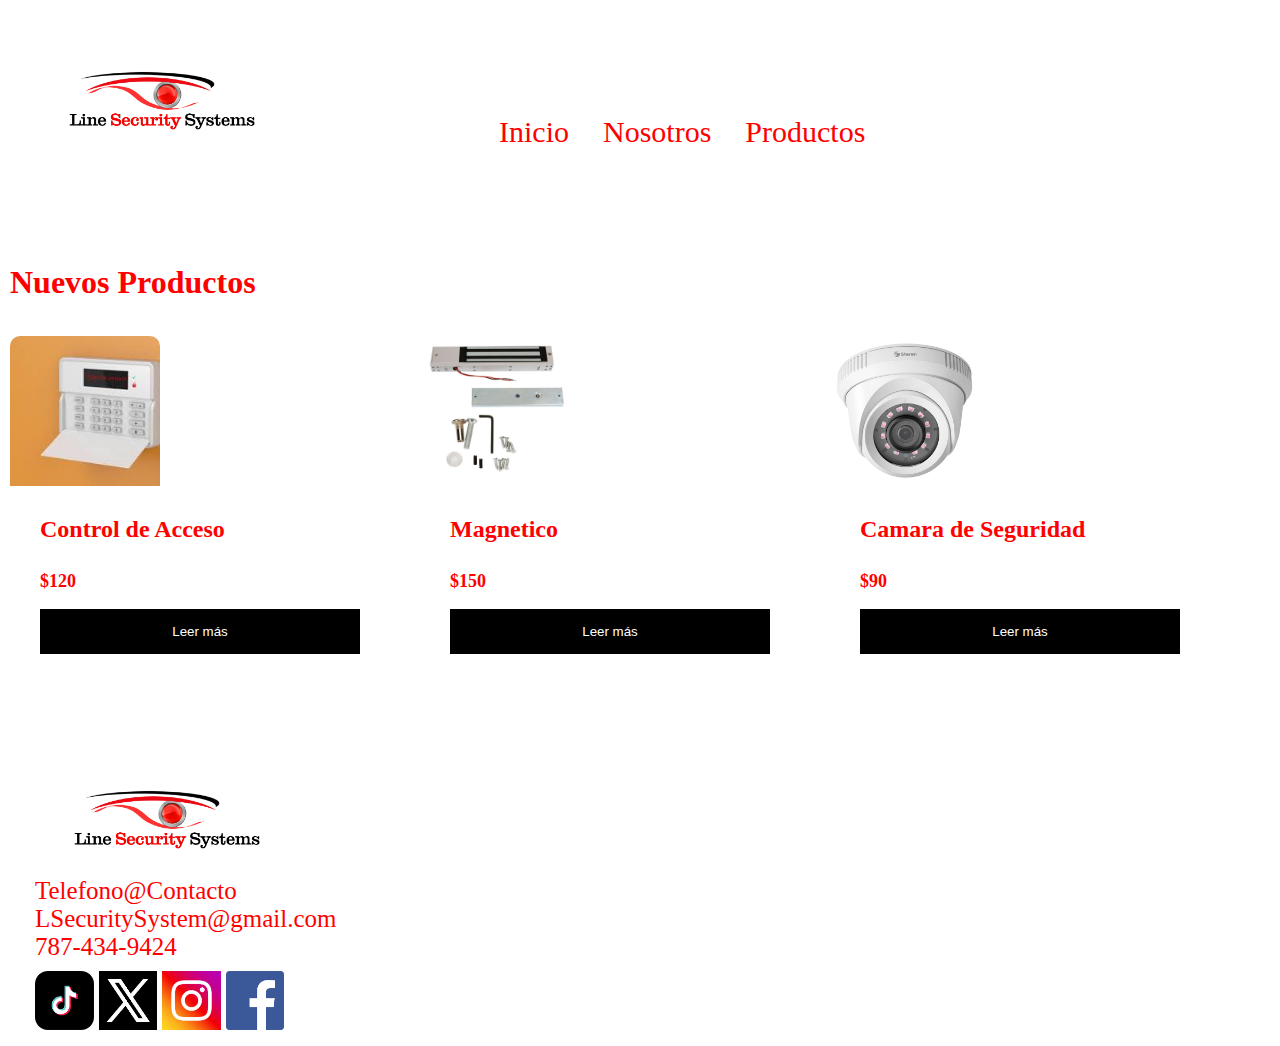
<file: Pagina Principal/index.html>
<!DOCTYPE html>
<html lang="en">
<head>
    <meta charset="UTF-8">
    <title>MyFirstWebSite</title>
    <link rel="stylesheet" type="text/css" href="SiteStyle/Global.css">
    <link rel="stylesheet" href="SiteImage">
</head>
<body>
   <header>
    <nav>
        <img src="SiteImage/logo%20LSS.jpg" alt="Logo">
        <a href="#">Inicio</a>
        <a href="#">Nosotros</a>
        <a href="#">Productos</a>
   </nav>
   </header>
   
   <div><h1>Nuevos Productos</h1></div>
       <div class="container-items">
           <div class="item">
               <figure>
                   <img src="SiteImage/Security%20item.jpg" alt="Producto">
               </figure>
               <div class="info-product">
                  <h2>Control de Acceso</h2>
                  <p class="price">$120</p>
                  <button>Leer más</button>
               </div>
           </div>
           <div class="item">
               <figure>
                   <img src="SiteImage/cierre-magnetico-12v-180kg-396lb.jpg" alt="producto">
               </figure>
               <div class="info-product">
                  <h2>Magnetico</h2>
                  <p class="price">$150</p>
                  <button>Leer más</button>
               </div>
           </div>
           <div class="item">
               <figure>
                   <img src="SiteImage/camara-de-seguridad-cctv-digital-full-hd-tipo-domo-tetrahibrida.jpg" alt="producto">
               </figure>
               <div class="info-product">
                  <h2>Camara de Seguridad</h2>
                  <p class="price">$90</p>
                  <button>Leer más</button>
               </div>
           </div>
       </div>
       <footer>
        <div id="LOGO">
            <img src="SiteImage/logo%20LSS.jpg" alt="logo">
        </div>
        <div>
        <p>Telefono@Contacto</p>
        <p>LSecuritySystem@gmail.com</p>
        <p>787-434-9424</p>
        <div id="redes">
            <a href="https://www.tiktok.com/"><img src="SiteImage/download%20(1).png" alt="tictok"></a> 
            <a href="https://x.com/home"><img src="SiteImage/download%20(2).png" alt="X/Twitter"></a>
            <a href="https://www.instagram.com/"><img src="SiteImage/download.jpg" alt="Instagram"></a>
            <a href="https://www.facebook.com/"><img src="SiteImage/download.png" alt="Facebook"></a>
        </div>
        </div>
        
        </footer>
   
    
    
</body>
</html>
</file>
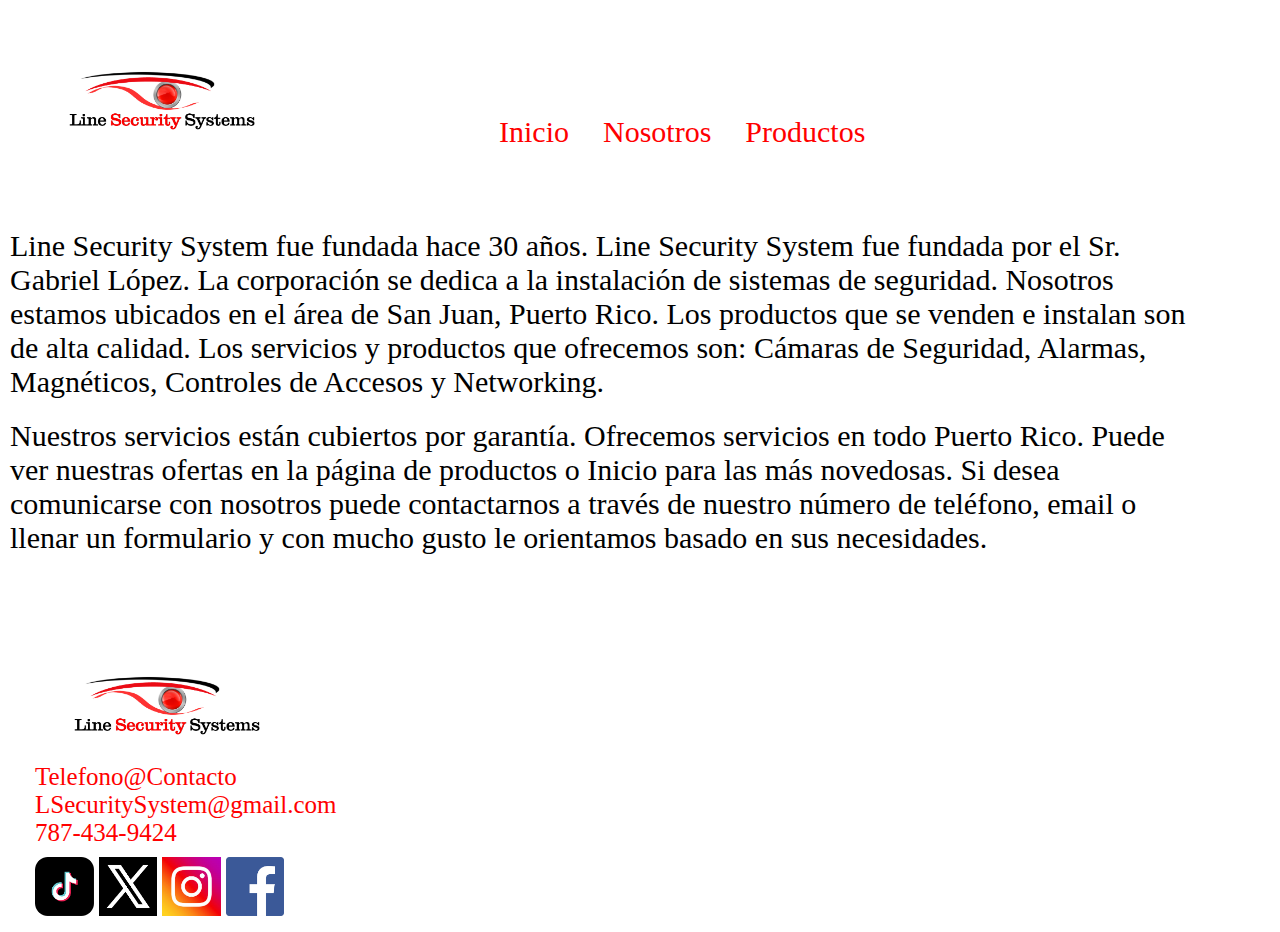
<file: Pagina Secundaria/index.html>
<!DOCTYPE html>
<html lang="en">
<head>
    <meta charset="UTF-8">
    <title>Sobre Nosotros</title>
    <link rel="stylesheet" type="text/css" href="SiteStyle/Global.css">
    <link rel="stylesheet" href="SiteImage">
</head>
<body>
    <header>
        <nav>
           <img src="SiteImage/logo%20LSS.jpg" alt="Logo">
                <a href="#">Inicio</a>
                <a href="#">Nosotros</a>
                <a href="#">Productos</a>
        </nav>
   </header>
   <div id="Nosotros">
   <p>Line Security System fue fundada hace 30 años. Line Security System fue fundada por el Sr. Gabriel López. La corporación se dedica a la instalación de sistemas de seguridad. Nosotros estamos ubicados en el área de San Juan, Puerto Rico. Los productos que se venden e instalan son de alta calidad. Los servicios y productos que ofrecemos son: Cámaras de Seguridad, Alarmas, Magnéticos, Controles de Accesos y Networking.
   </p>
   
   <p id="SParr">Nuestros servicios están cubiertos por garantía. Ofrecemos servicios en todo Puerto Rico. Puede ver nuestras ofertas en la página de productos o Inicio para las más novedosas. Si desea comunicarse con nosotros puede contactarnos a través de nuestro número de teléfono, email o llenar un formulario y con mucho gusto le orientamos basado en sus necesidades.
   </p>

   </div>
    
    
    <footer>
        <div id="LOGO">
            <img src="SiteImage/logo%20LSS.jpg" alt="logo">
        </div>
        <div>
        <p>Telefono@Contacto</p>
        <p>LSecuritySystem@gmail.com</p>
        <p>787-434-9424</p>
        <div id="redes">
           <a href="https://www.tiktok.com/"><img src="SiteImage/download%20(1).png" alt="tictok"></a> 
            <a href="https://x.com/home"><img src="SiteImage/download%20(2).png" alt="X/Twitter"></a>
            <a href="https://www.instagram.com/"><img src="SiteImage/download.jpg" alt="Instagram"></a>
            <a href="https://www.facebook.com/"><img src="SiteImage/download.png" alt="Facebook"></a>
        </div>
        </div>
        
        </footer>
</body>
    
</html>
</file>
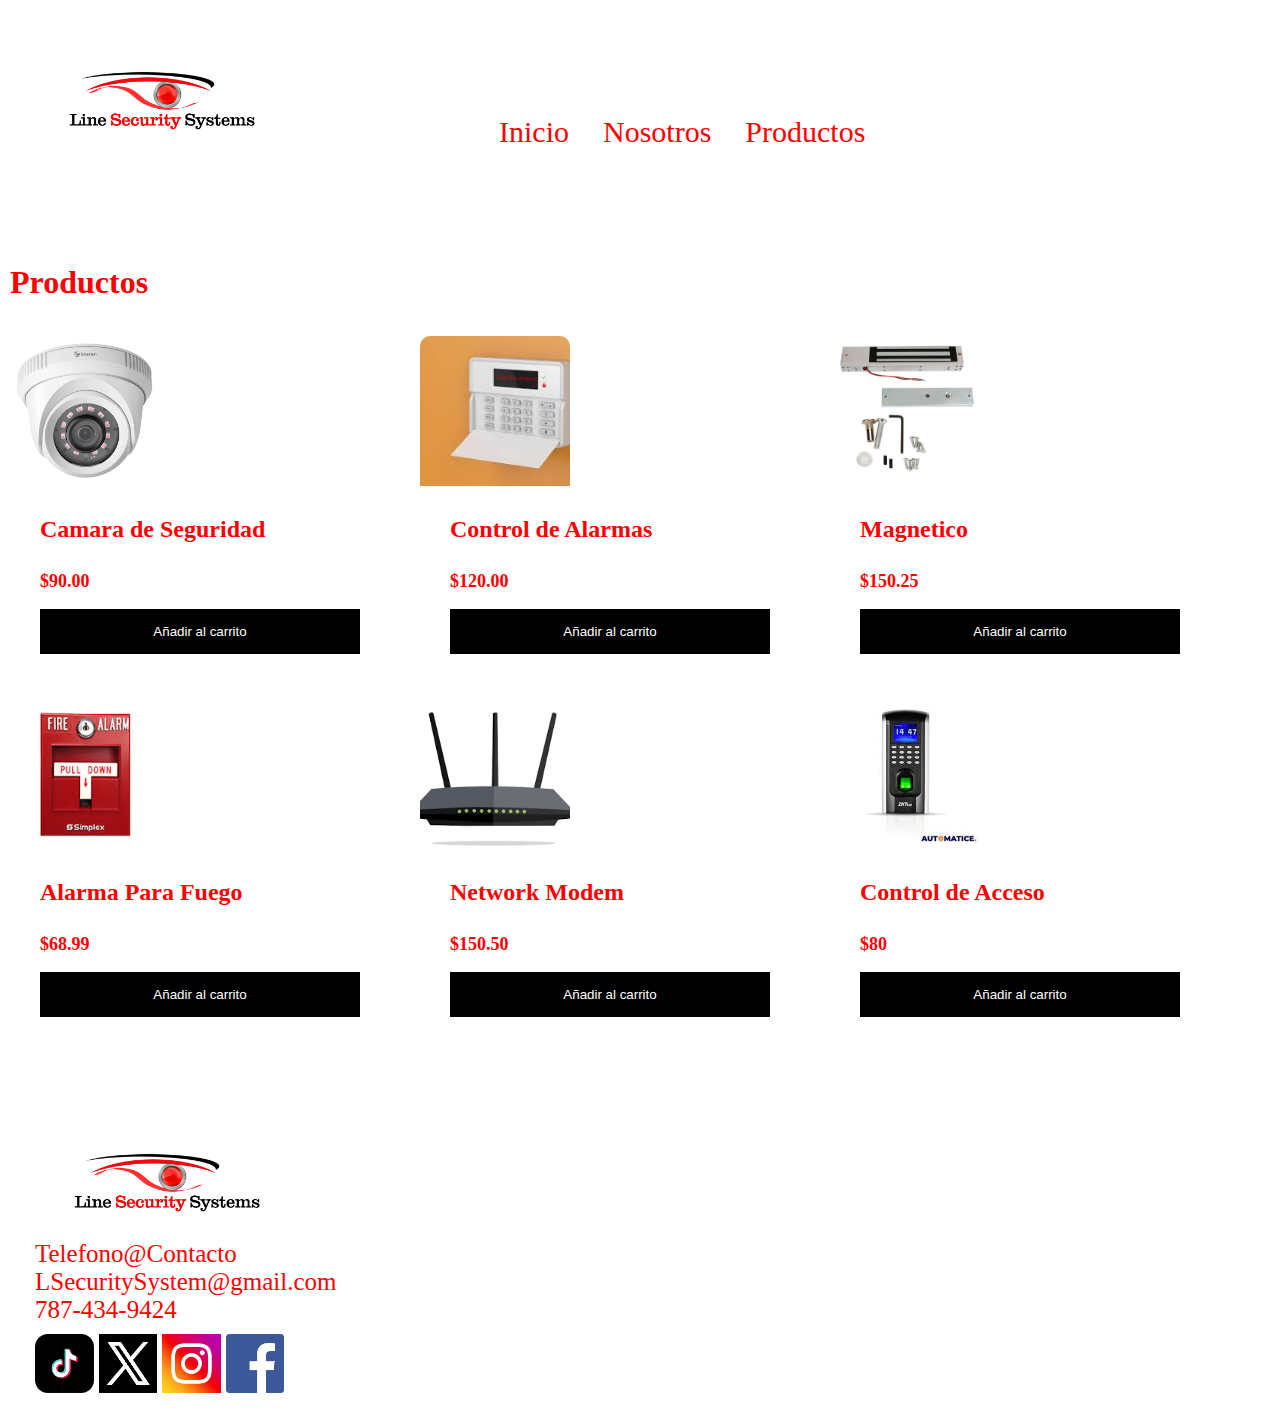
<file: Pagina terciaria/index.html>
<!DOCTYPE html>
<html lang="en">
<head>
    <meta charset="UTF-8">
    <title>Productos</title>
    <link rel="stylesheet" type="text/css" href="SiteStyle/Global.css">
    <link rel="stylesheet" href="SiteImage">
</head>
<body>
   <header>
    <nav>
        <img src="SiteImage/logo%20LSS.jpg" alt="Logo">
            <a href="#">Inicio</a>
            <a href="#">Nosotros</a>
            <a href="#">Productos</a>
   </nav>
   </header>
   
   <div>
   <h1>Productos</h1>
   </div>
   
    <div class="container-items">
        <div class="item">
               <figure>
                   <img src="SiteImage/camara-de-seguridad-cctv-digital-full-hd-tipo-domo-tetrahibrida.jpg" alt="Producto">
               </figure>
               <div class="info-product">
                  <h2>Camara de Seguridad</h2>
                  <p class="price">$90.00</p>
                  <button>Añadir al carrito</button>
               </div>
           </div>
           <div class="item">
               <figure>
                   <img src="SiteImage/Security%20item.jpg" alt="Producto">
               </figure>
               <div class="info-product">
                  <h2>Control de Alarmas</h2>
                  <p class="price">$120.00</p>
                  <button>Añadir al carrito</button>
               </div>
           </div>
           <div class="item">
               <figure>
                   <img src="SiteImage/cierre-magnetico-12v-180kg-396lb.jpg" alt="Producto">
               </figure>
               <div class="info-product">
                  <h2>Magnetico</h2>
                  <p class="price">$150.25</p>
                  <button>Añadir al carrito</button>
               </div>
           </div>
           <div class="item">
               <figure>
                   <img src="SiteImage/download%20(1).jpg" alt="Producto">
               </figure>
               <div class="info-product">
                  <h2>Alarma Para Fuego</h2>
                  <p class="price">$68.99</p>
                  <button>Añadir al carrito</button>
               </div>
           </div>
           <div class="item">
               <figure>
                   <img src="SiteImage/download%20(3).png" alt="Producto">
               </figure>
               <div class="info-product">
                  <h2>Network Modem</h2>
                  <p class="price">$150.50</p>
                  <button>Añadir al carrito</button>
               </div>
           </div>
           <div class="item">
               <figure>
                   <img src="SiteImage/images.jpg" alt="Producto">
               </figure>
               <div class="info-product">
                  <h2>Control de Acceso</h2>
                  <p class="price">$80</p>
                  <button>Añadir al carrito</button>
               </div>
        </div>
    </div>
    <footer>
        <div id="LOGO">
            <img src="SiteImage/logo%20LSS.jpg" alt="logo">
        </div>
        <div>
        <p>Telefono@Contacto</p>
        <p>LSecuritySystem@gmail.com</p>
        <p>787-434-9424</p>
        <div id="redes">
           <a href="https://www.tiktok.com/"><img src="SiteImage/download%20(1).png" alt="tictok"></a> 
            <a href="https://x.com/home"><img src="SiteImage/download%20(2).png" alt="X/Twitter"></a>
            <a href="https://www.instagram.com/"><img src="SiteImage/download.jpg" alt="Instagram"></a>
            <a href="https://www.facebook.com/"><img src="SiteImage/download.png" alt="Facebook"></a>
        </div>
        </div>
        
        </footer>
    
</body>
</html>
</file>
<file: Pagina Principal/SiteStyle/Global.css>
/*Estilos globales*/
/*Pagina principal (inicio)*/

*::after,
*::before,
*{
    margin: 0;
    padding: 0;
    box-sizing: border-box;
}
body{
    background-color: #fff;
    margin: 0 auto;
    max-width: 1200px;
    font-family: 'Lato';
    color: #ff0000;
    margin-left: 10px;
}

img{
    max-width: 100%;
    
}

/*Header*/
header{
    display: flex;
    justify-content: space-between;
    padding: 30px 0 40px 0;
}



/*main*/
.container-items{
    display: grid;
    grid-template-columns: repeat(3, 1fr);
    gap: 30px;
}
h1{
    margin-top: 75px;
    margin-bottom: 35px;
}

.item{
    border-radius: 10px;
}

.item:hover{
    box-shadow: 0 10px 20px rgba(0,0,0,0.20);
}

.info-product{
    padding: 15px 30px;
    line-height: 2;
    display: flex;
    flex-direction: column;
    gap: 10px;
}

.item img{
    height: 150px;
    width: 150px;
    object-fit: cover;
    border-radius: 10px 10px 0 0;
    transition: all .5s;
}

.item:hover img{
    transform: scale(1.2);
}

.item figure{
    overflow: hidden;
}

.price{
    font-size: 18px;
    font-weight: 900;
}
.info-product button{
    border: none;
    background: none;
    background-color: black;
    color: #fff;
    padding: 15px 10px;
    cursor: pointer;
    
}

footer{
    margin-top: 100px;
    margin-left: 25px;
    display: grid;
    grid-template-columns: auto;
}

footer div{
    margin-top: 10px;
    font-size: 25px;
}
#redes{
    text-align: center;
    display: grid;
    grid-template-columns: repeat(4, 0.1fr);
    gap: 5px;
    margin-bottom: 10px;
    width: 600px
}
#LOGO{
    width: 250px;
}




nav{
    text-align: right;
    padding: 30px 50px 0 0;
}

nav > a{
    color: #ff0000;
    font-weight: 300;
    font-size: 30px;
    text-decoration: none;
    margin: 15px;
}

nav > img{
    margin-right: 200px;
    margin-left: 20px;
    width: 250px;
}



/*Pagina de nosotros*/
#Nosotros{
    font-size: 30px;
    color: black;
    margin-top: 40px;
}
#SParr{
    margin-top: 20px;
}
</file>
<file: Pagina Secundaria/SiteStyle/Global.css>
/*Estilos globales*/
/*Pagina principal (inicio)*/

*::after,
*::before,
*{
    margin: 0;
    padding: 0;
    box-sizing: border-box;
}
body{
    background-color: #fff;
    margin: 0 auto;
    max-width: 1200px;
    font-family: 'Lato';
    color: #ff0000;
    margin-left: 10px;
}

img{
    max-width: 100%;
    
}

/*Header*/
header{
    display: flex;
    justify-content: space-between;
    padding: 30px 0 40px 0;
}



/*main*/
.container-items{
    display: grid;
    grid-template-columns: repeat(3, 1fr);
    gap: 30px;
}
h1{
    margin-top: 75px;
    margin-bottom: 35px;
}

.item{
    border-radius: 10px;
}

.item:hover{
    box-shadow: 0 10px 20px rgba(0,0,0,0.20);
}

.info-product{
    padding: 15px 30px;
    line-height: 2;
    display: flex;
    flex-direction: column;
    gap: 10px;
}

.item img{
    height: 150px;
    width: 150px;
    object-fit: cover;
    border-radius: 10px 10px 0 0;
    transition: all .5s;
}

.item:hover img{
    transform: scale(1.2);
}

.item figure{
    overflow: hidden;
}

.price{
    font-size: 18px;
    font-weight: 900;
}
.info-product button{
    border: none;
    background: none;
    background-color: black;
    color: #fff;
    padding: 15px 10px;
    cursor: pointer;
    
}

footer{
    margin-top: 100px;
    margin-left: 25px;
    display: grid;
    grid-template-columns: auto;
}

footer div{
    margin-top: 10px;
    font-size: 25px;
}
#redes{
    text-align: center;
    display: grid;
    grid-template-columns: repeat(4, 0.1fr);
    gap: 5px;
    margin-bottom: 10px;
    width: 600px
}
#LOGO{
    width: 250px;
}




nav{
    text-align: right;
    padding: 30px 50px 0 0;
}

nav > a{
    color: #ff0000;
    font-weight: 300;
    font-size: 30px;
    text-decoration: none;
    margin: 15px;
}

nav > img{
    margin-right: 200px;
    margin-left: 20px;
    width: 250px;
}



/*Pagina de nosotros*/
#Nosotros{
    font-size: 30px;
    color: black;
    margin-top: 40px;
}
#SParr{
    margin-top: 20px;
}
</file>
<file: Pagina terciaria/SiteStyle/Global.css>
/*Estilos globales*/
/*Pagina principal (inicio)*/

*::after,
*::before,
*{
    margin: 0;
    padding: 0;
    box-sizing: border-box;
}
body{
    background-color: #fff;
    margin: 0 auto;
    max-width: 1200px;
    font-family: 'Lato';
    color: #ff0000;
    margin-left: 10px;
}

img{
    max-width: 100%;
    
}

/*Header*/
header{
    display: flex;
    justify-content: space-between;
    padding: 30px 0 40px 0;
}



/*main*/
.container-items{
    display: grid;
    grid-template-columns: repeat(3, 1fr);
    gap: 30px;
}
h1{
    margin-top: 75px;
    margin-bottom: 35px;
}

.item{
    border-radius: 10px;
}

.item:hover{
    box-shadow: 0 10px 20px rgba(0,0,0,0.20);
}

.info-product{
    padding: 15px 30px;
    line-height: 2;
    display: flex;
    flex-direction: column;
    gap: 10px;
}

.item img{
    height: 150px;
    width: 150px;
    object-fit: cover;
    border-radius: 10px 10px 0 0;
    transition: all .5s;
}

.item:hover img{
    transform: scale(1.2);
}

.item figure{
    overflow: hidden;
}

.price{
    font-size: 18px;
    font-weight: 900;
}
.info-product button{
    border: none;
    background: none;
    background-color: black;
    color: #fff;
    padding: 15px 10px;
    cursor: pointer;
    
}

footer{
    margin-top: 100px;
    margin-left: 25px;
    display: grid;
    grid-template-columns: auto;
}

footer div{
    margin-top: 10px;
    font-size: 25px;
}
#redes{
    text-align: center;
    display: grid;
    grid-template-columns: repeat(4, 0.1fr);
    gap: 5px;
    margin-bottom: 10px;
    width: 600px
}
#LOGO{
    width: 250px;
}




nav{
    text-align: right;
    padding: 30px 50px 0 0;
}

nav > a{
    color: #ff0000;
    font-weight: 300;
    font-size: 30px;
    text-decoration: none;
    margin: 15px;
}

nav > img{
    margin-right: 200px;
    margin-left: 20px;
    width: 250px;
}



/*Pagina de nosotros*/
#Nosotros{
    font-size: 30px;
    color: black;
    margin-top: 40px;
}
#SParr{
    margin-top: 20px;
}
</file>
